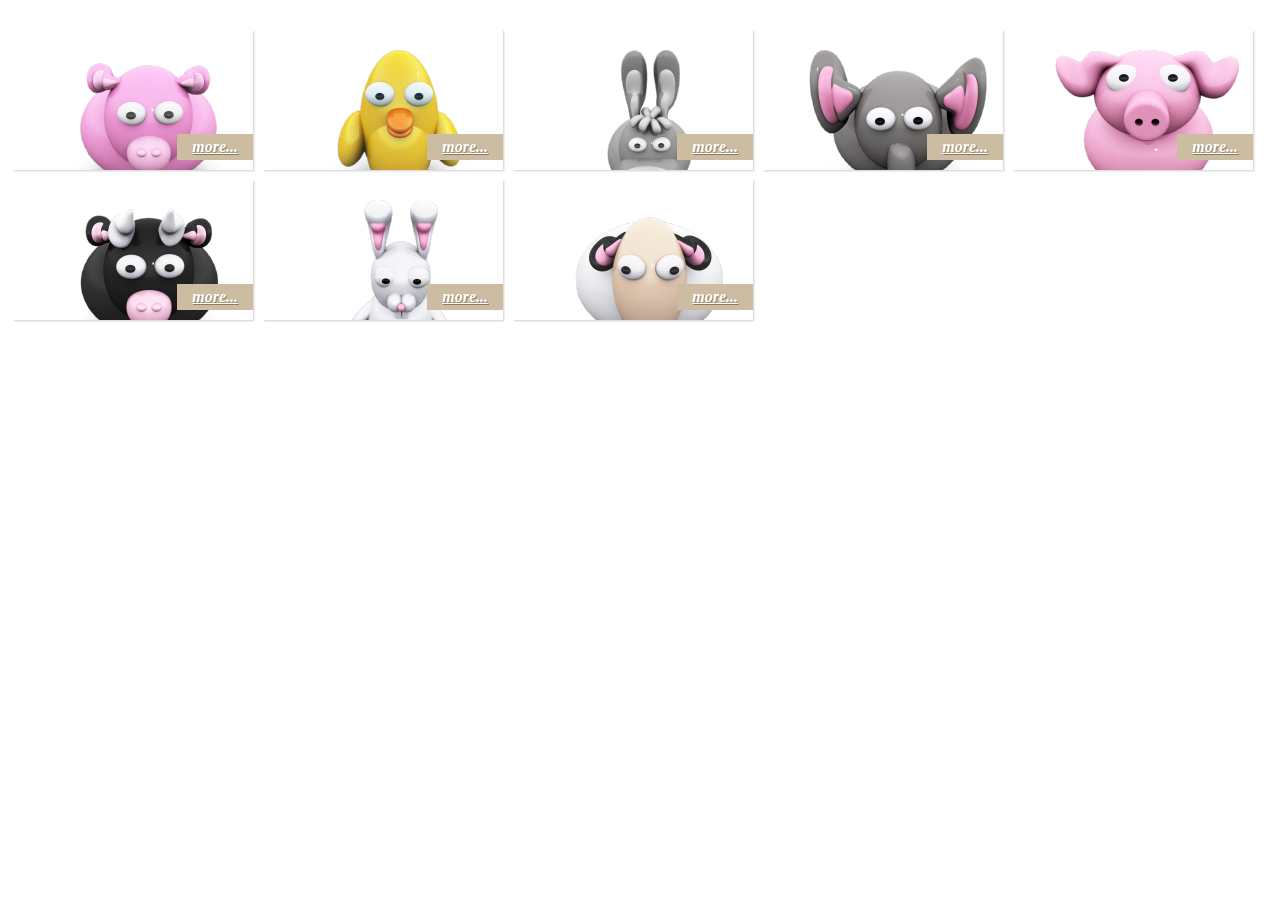
<file: modules/CircularContentCarousel/index.html>
<!DOCTYPE html>
<html lang="en">

<head>
	<title>Circular Content Carousel with jQuery</title>
	<meta charset="UTF-8" />
	<meta http-equiv="X-UA-Compatible" content="IE=edge,chrome=1">
	<meta name="viewport" content="width=device-width, initial-scale=1.0">
	<meta name="description" content="Circular Content Carousel with jQuery" />
	<meta name="keywords" content="jquery, conent slider, content carousel, circular, expanding, sliding, css3" />
	<meta name="author" content="Codrops" />
	<link rel="shortcut icon" href="../favicon.ico">
	<link rel="stylesheet" type="text/css" href="css/style.css" />
	<link rel="stylesheet" type="text/css" href="css/jquery.jscrollpane.css" media="all" />
	<link href='http://fonts.googleapis.com/css?family=PT+Sans+Narrow&v1' rel='stylesheet' type='text/css' />
	<link href='http://fonts.googleapis.com/css?family=Coustard:900' rel='stylesheet' type='text/css' />
	<link href='http://fonts.googleapis.com/css?family=Rochester' rel='stylesheet' type='text/css' />
</head>

<body>
	<div id="ca-container" class="ca-container">
		<div class="ca-wrapper">
			<div class="ca-item ca-item-1">
				<div class="ca-item-main">
					<div class="ca-icon"></div>
					<h3>Stop factory farming</h3>
					<h4>
						<span class="ca-quote">&ldquo;</span>
						<span>The greatness of a nation and its moral progress can be judged by the way in which its
							animals are treated.</span>
					</h4>
					<a href="#" class="ca-more">more...</a>
				</div>
				<div class="ca-content-wrapper">
					<div class="ca-content">
						<h6>Animals are not commodities</h6>
						<a href="#" class="ca-close">close</a>
						<div class="ca-content-text">
							<p>I am so happy, my dear friend, so absorbed in the exquisite sense of mere tranquil
								existence, that I neglect my talents. I should be incapable of drawing a single stroke
								at the present moment; and yet I feel that I never was a greater artist than now.</p>
							<p>When, while the lovely valley teems with vapour around me, and the meridian sun strikes
								the upper surface of the impenetrable foliage of my trees, and but a few stray gleams
								steal into the inner sanctuary, I throw myself down among the tall grass by the
								trickling stream;</p>
							<p>She packed her seven versalia, put her initial into the belt and made herself on the way.
							</p>
						</div>
						<ul>
							<li><a href="#">Read more</a></li>
							<li><a href="#">Share this</a></li>
							<li><a href="#">Become a member</a></li>
							<li><a href="#">Donate</a></li>
						</ul>
					</div>
				</div>
			</div>
			<div class="ca-item ca-item-2">
				<div class="ca-item-main">
					<div class="ca-icon"></div>
					<h3>Respect Life &amp; Rights</h3>
					<h4>
						<span class="ca-quote">&ldquo;</span>
						<span>I hold that the more helpless a creature, the more entitled it is to protection by man
							from the cruelty of man.</span>
					</h4>
					<a href="#" class="ca-more">more...</a>
				</div>
				<div class="ca-content-wrapper">
					<div class="ca-content">
						<h6>Would you eat your dog?</h6>
						<a href="#" class="ca-close">close</a>
						<div class="ca-content-text">
							<p>I am so happy, my dear friend, so absorbed in the exquisite sense of mere tranquil
								existence, that I neglect my talents. I should be incapable of drawing a single stroke
								at the present moment; and yet I feel that I never was a greater artist than now.</p>
							<p>When, while the lovely valley teems with vapour around me, and the meridian sun strikes
								the upper surface of the impenetrable foliage of my trees, and but a few stray gleams
								steal into the inner sanctuary, I throw myself down among the tall grass by the
								trickling stream;</p>
							<p>She packed her seven versalia, put her initial into the belt and made herself on the way.
							</p>
						</div>
						<ul>
							<li><a href="#">Read more</a></li>
							<li><a href="#">Share this</a></li>
							<li><a href="#">Become a member</a></li>
							<li><a href="#">Donate</a></li>
						</ul>
					</div>
				</div>
			</div>
			<div class="ca-item ca-item-3">
				<div class="ca-item-main">
					<div class="ca-icon"></div>
					<h3>Become 100% meat-free</h3>
					<h4>
						<span class="ca-quote">&ldquo;</span>
						<span>I feel that spiritual progress does demand at some stage that we should cease to kill our
							fellow creatures for the satisfaction of our bodily wants.</span>
					</h4>
					<a href="#" class="ca-more">more...</a>
				</div>
				<div class="ca-content-wrapper">
					<div class="ca-content">
						<h6>You can change the world</h6>
						<a href="#" class="ca-close">close</a>
						<div class="ca-content-text">
							<p>I am so happy, my dear friend, so absorbed in the exquisite sense of mere tranquil
								existence, that I neglect my talents. I should be incapable of drawing a single stroke
								at the present moment; and yet I feel that I never was a greater artist than now.</p>
							<p>When, while the lovely valley teems with vapour around me, and the meridian sun strikes
								the upper surface of the impenetrable foliage of my trees, and but a few stray gleams
								steal into the inner sanctuary, I throw myself down among the tall grass by the
								trickling stream;</p>
							<p>She packed her seven versalia, put her initial into the belt and made herself on the way.
							</p>
						</div>
						<ul>
							<li><a href="#">Read more</a></li>
							<li><a href="#">Share this</a></li>
							<li><a href="#">Become a member</a></li>
							<li><a href="#">Donate</a></li>
						</ul>
					</div>
				</div>
			</div>
			<div class="ca-item ca-item-4">
				<div class="ca-item-main">
					<div class="ca-icon"></div>
					<h3>Make a difference</h3>
					<h4>
						<span class="ca-quote">&ldquo;</span>
						<span>A man is but the product of his thoughts what he thinks, he becomes.</span>
					</h4>
					<a href="#" class="ca-more">more...</a>
				</div>
				<div class="ca-content-wrapper">
					<div class="ca-content">
						<h6>Think globally, act locally</h6>
						<a href="#" class="ca-close">close</a>
						<div class="ca-content-text">
							<p>I am so happy, my dear friend, so absorbed in the exquisite sense of mere tranquil
								existence, that I neglect my talents. I should be incapable of drawing a single stroke
								at the present moment; and yet I feel that I never was a greater artist than now.</p>
							<p>When, while the lovely valley teems with vapour around me, and the meridian sun strikes
								the upper surface of the impenetrable foliage of my trees, and but a few stray gleams
								steal into the inner sanctuary, I throw myself down among the tall grass by the
								trickling stream;</p>
							<p>She packed her seven versalia, put her initial into the belt and made herself on the way.
							</p>
						</div>
						<ul>
							<li><a href="#">Read more</a></li>
							<li><a href="#">Share this</a></li>
							<li><a href="#">Become a member</a></li>
							<li><a href="#">Donate</a></li>
						</ul>
					</div>
				</div>
			</div>
			<div class="ca-item ca-item-5">
				<div class="ca-item-main">
					<div class="ca-icon"></div>
					<h3>Say no to killing</h3>
					<h4>
						<span class="ca-quote">&ldquo;</span>
						<span>A weak man is just by accident. A strong but non-violent man is unjust by accident.</span>
					</h4>
					<a href="#" class="ca-more">more...</a>
				</div>
				<div class="ca-content-wrapper">
					<div class="ca-content">
						<h6>Animals have rights, too!</h6>
						<a href="#" class="ca-close">close</a>
						<div class="ca-content-text">
							<p>I am so happy, my dear friend, so absorbed in the exquisite sense of mere tranquil
								existence, that I neglect my talents. I should be incapable of drawing a single stroke
								at the present moment; and yet I feel that I never was a greater artist than now.</p>
							<p>When, while the lovely valley teems with vapour around me, and the meridian sun strikes
								the upper surface of the impenetrable foliage of my trees, and but a few stray gleams
								steal into the inner sanctuary, I throw myself down among the tall grass by the
								trickling stream;</p>
							<p>She packed her seven versalia, put her initial into the belt and made herself on the way.
							</p>
						</div>
						<ul>
							<li><a href="#">Read more</a></li>
							<li><a href="#">Share this</a></li>
							<li><a href="#">Become a member</a></li>
							<li><a href="#">Donate</a></li>
						</ul>
					</div>
				</div>
			</div>
			<div class="ca-item ca-item-6">
				<div class="ca-item-main">
					<div class="ca-icon"></div>
					<h3>Don't believe the lies</h3>
					<h4>
						<span class="ca-quote">&ldquo;</span>
						<span>An error does not become truth by reason of multiplied propagation, nor does truth become
							error because nobody sees it.</span>
					</h4>
					<a href="#" class="ca-more">more...</a>
				</div>
				<div class="ca-content-wrapper">
					<div class="ca-content">
						<h6>How essential is meat?</h6>
						<a href="#" class="ca-close">close</a>
						<div class="ca-content-text">
							<p>I am so happy, my dear friend, so absorbed in the exquisite sense of mere tranquil
								existence, that I neglect my talents. I should be incapable of drawing a single stroke
								at the present moment; and yet I feel that I never was a greater artist than now.</p>
							<p>When, while the lovely valley teems with vapour around me, and the meridian sun strikes
								the upper surface of the impenetrable foliage of my trees, and but a few stray gleams
								steal into the inner sanctuary, I throw myself down among the tall grass by the
								trickling stream;</p>
							<p>She packed her seven versalia, put her initial into the belt and made herself on the way.
							</p>
						</div>
						<ul>
							<li><a href="#">Read more</a></li>
							<li><a href="#">Share this</a></li>
							<li><a href="#">Become a member</a></li>
							<li><a href="#">Donate</a></li>
						</ul>
					</div>
				</div>
			</div>
			<div class="ca-item ca-item-7">
				<div class="ca-item-main">
					<div class="ca-icon"></div>
					<h3>Save the planet</h3>
					<h4>
						<span class="ca-quote">&ldquo;</span>
						<span>A small body of determined spirits fired by an unquenchable faith in their mission can
							alter the course of history.</span>
					</h4>
					<a href="#" class="ca-more">more...</a>
				</div>
				<div class="ca-content-wrapper">
					<div class="ca-content">
						<h6>Collateral damage?</h6>
						<a href="#" class="ca-close">close</a>
						<div class="ca-content-text">
							<p>I am so happy, my dear friend, so absorbed in the exquisite sense of mere tranquil
								existence, that I neglect my talents. I should be incapable of drawing a single stroke
								at the present moment; and yet I feel that I never was a greater artist than now.</p>
							<p>When, while the lovely valley teems with vapour around me, and the meridian sun strikes
								the upper surface of the impenetrable foliage of my trees, and but a few stray gleams
								steal into the inner sanctuary, I throw myself down among the tall grass by the
								trickling stream;</p>
							<p>She packed her seven versalia, put her initial into the belt and made herself on the way.
							</p>
						</div>
						<ul>
							<li><a href="#">Read more</a></li>
							<li><a href="#">Share this</a></li>
							<li><a href="#">Become a member</a></li>
							<li><a href="#">Donate</a></li>
						</ul>
					</div>
				</div>
			</div>
			<div class="ca-item ca-item-8">
				<div class="ca-item-main">
					<div class="ca-icon"></div>
					<h3>It's time to move on</h3>
					<h4>
						<span class="ca-quote">&ldquo;</span>
						<span>A nation's culture resides in the hearts and in the soul of its people.</span>
					</h4>
					<a href="#" class="ca-more">more...</a>
				</div>
				<div class="ca-content-wrapper">
					<div class="ca-content">
						<h6>Let's finally become humans</h6>
						<a href="#" class="ca-close">close</a>
						<div class="ca-content-text">
							<p>I am so happy, my dear friend, so absorbed in the exquisite sense of mere tranquil
								existence, that I neglect my talents. I should be incapable of drawing a single stroke
								at the present moment; and yet I feel that I never was a greater artist than now.</p>
							<p>When, while the lovely valley teems with vapour around me, and the meridian sun strikes
								the upper surface of the impenetrable foliage of my trees, and but a few stray gleams
								steal into the inner sanctuary, I throw myself down among the tall grass by the
								trickling stream;</p>
							<p>She packed her seven versalia, put her initial into the belt and made herself on the way.
							</p>
						</div>
						<ul>
							<li><a href="#">Read more</a></li>
							<li><a href="#">Share this</a></li>
							<li><a href="#">Become a member</a></li>
							<li><a href="#">Donate</a></li>
						</ul>
					</div>
				</div>
			</div>
		</div>
	</div>

	<script type="text/javascript" src="http://ajax.googleapis.com/ajax/libs/jquery/1.6.2/jquery.min.js"></script>
	<script type="text/javascript" src="js/jquery.easing.1.3.js"></script>
	<!-- the jScrollPane script -->
	<script type="text/javascript" src="js/jquery.mousewheel.js"></script>
	<script type="text/javascript" src="js/jquery.contentcarousel.js"></script>
	<script type="text/javascript">
		$('#ca-container').contentcarousel();
	</script>
</body>

</html>
</file>
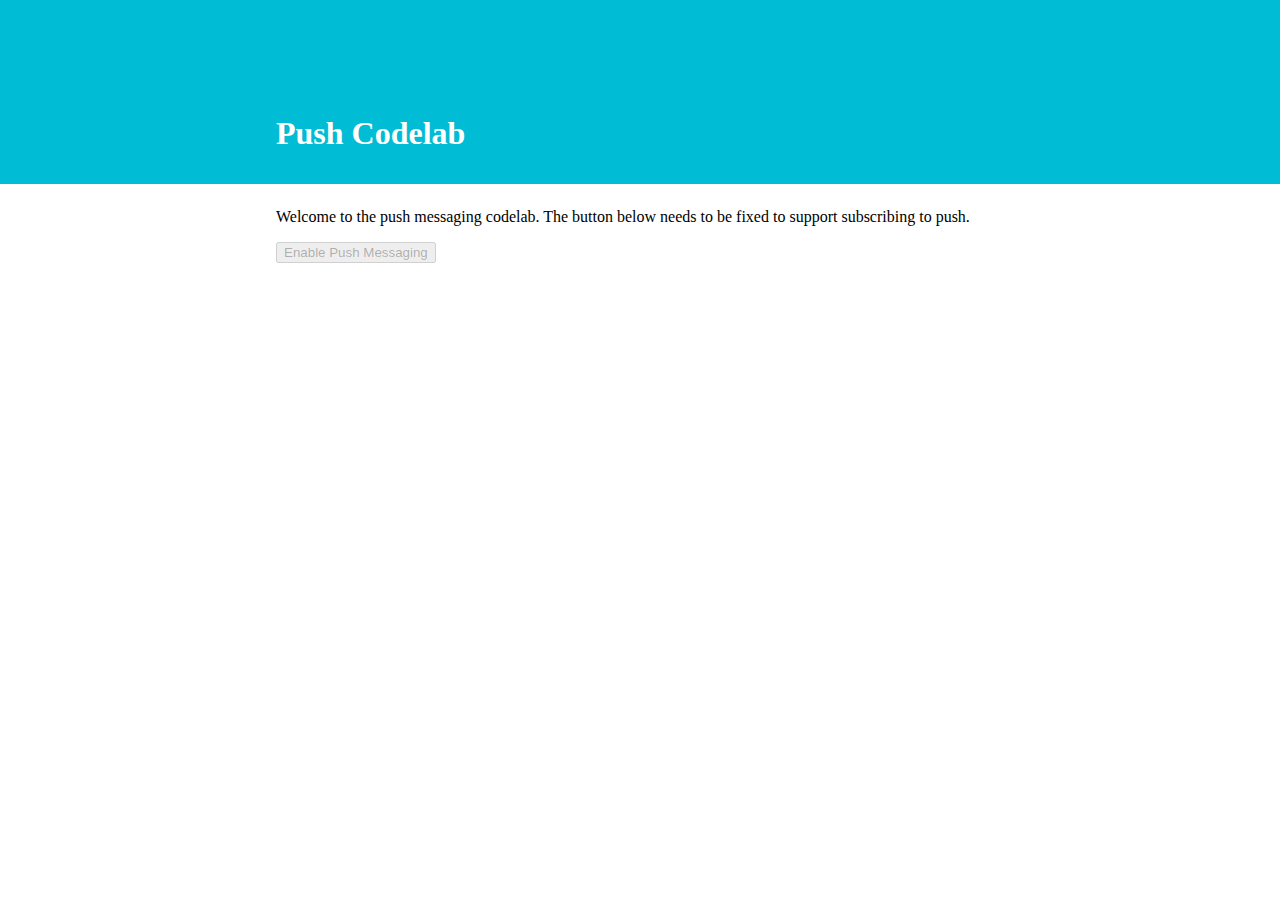
<file: js/web-push-codelab-master/app/index.html>
<!DOCTYPE html>
<html>
<head>
  <meta charset="utf-8">
  <meta http-equiv="X-UA-Compatible" content="IE=edge">
  <meta name="viewport" content="width=device-width, initial-scale=1.0">

  <title>Push Codelab</title>

  <link rel="stylesheet" href="https://fonts.googleapis.com/icon?family=Material+Icons">
  <link rel="stylesheet" href="https://code.getmdl.io/1.2.1/material.indigo-pink.min.css">
  <script defer src="https://code.getmdl.io/1.2.1/material.min.js"></script>
  <link rel="stylesheet" href="styles/index.css">
</head>

<body>

  <header>
    <h1>Push Codelab</h1>
  </header>

  <main>
    <p>Welcome to the push messaging codelab. The button below needs to be
    fixed to support subscribing to push.</p>
    <p>
      <button disabled class="js-push-btn mdl-button mdl-js-button mdl-button--raised mdl-js-ripple-effect">
        Enable Push Messaging
      </button>
    </p>
    <section class="subscription-details js-subscription-details is-invisible">
      <p>Once you've subscribed your user, you'd send their subscription to your
      server to store in a database so that when you want to send a message
      you can lookup the subscription and send a message to it.</p>
      <p>To simplify things for this code lab copy the following details
      into the <a href="https://web-push-codelab.glitch.me//">Push Companion
      Site</a> and it'll send a push message for you, using the application
      server keys on the site - so make sure they match.</p>
      <pre><code class="js-subscription-json"></code></pre>
    </section>
  </main>

  <script src="scripts/main.js"></script>

  <script src="https://code.getmdl.io/1.2.1/material.min.js"></script>
</body>
</html>
</file>
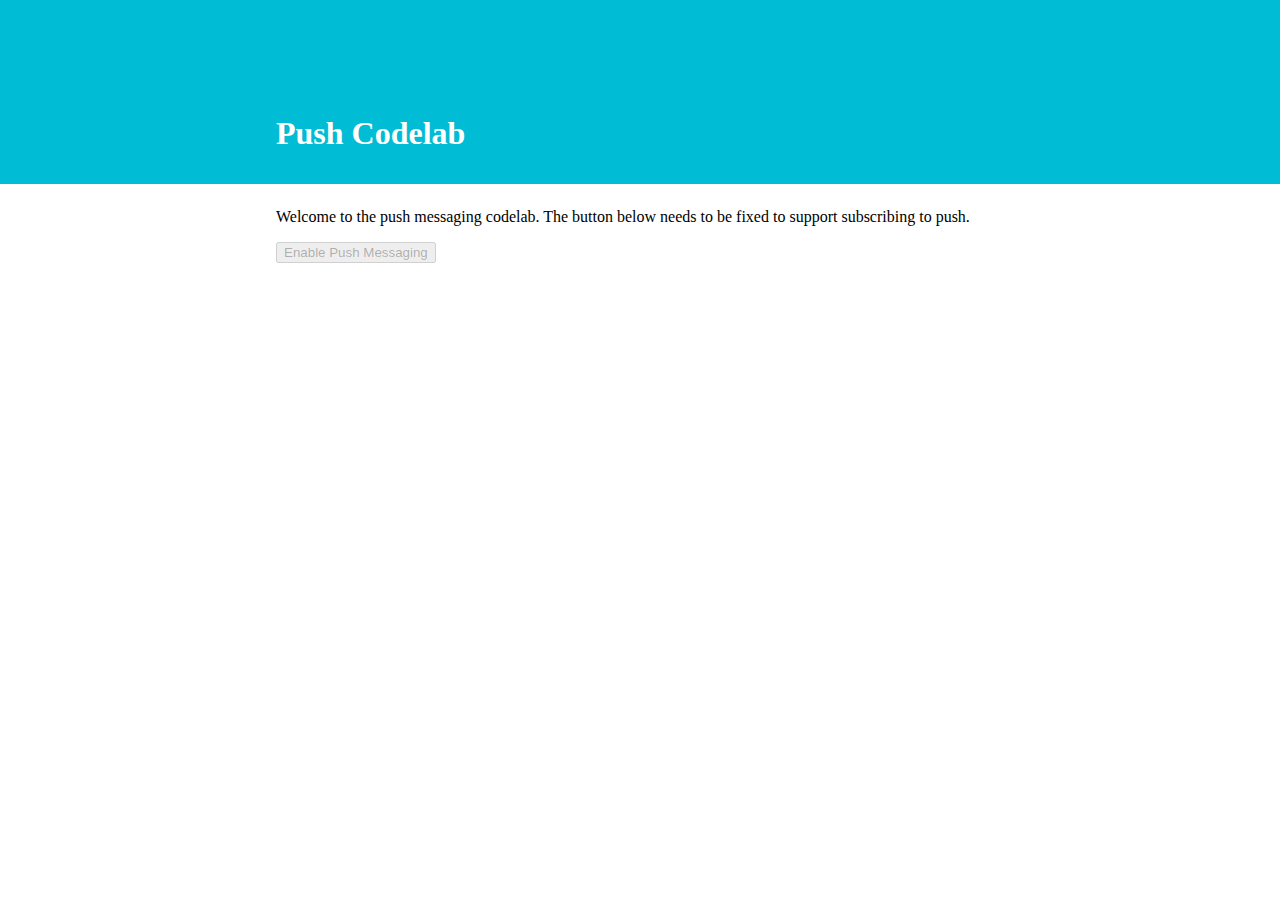
<file: js/web-push-codelab-master/completed/01-register-sw/index.html>
<!DOCTYPE html>
<html>
<head>
  <meta charset="utf-8">
  <meta http-equiv="X-UA-Compatible" content="IE=edge">
  <meta name="viewport" content="width=device-width, initial-scale=1.0">

  <title>Push Codelab</title>

  <link rel="stylesheet" href="https://fonts.googleapis.com/icon?family=Material+Icons">
  <link rel="stylesheet" href="https://code.getmdl.io/1.2.1/material.indigo-pink.min.css">
  <script defer src="https://code.getmdl.io/1.2.1/material.min.js"></script>
  <link rel="stylesheet" href="styles/index.css">
</head>

<body>

  <header>
    <h1>Push Codelab</h1>
  </header>

  <main>
    <p>Welcome to the push messaging codelab. The button below needs to be
    fixed to support subscribing to push.</p>
    <p>
      <button disabled class="js-push-btn mdl-button mdl-js-button mdl-button--raised mdl-js-ripple-effect">
        Enable Push Messaging
      </button>
    </p>
    <section class="subscription-details js-subscription-details is-invisible">
      <p>Once you've subscribed your user, you'd send their subscription to your
      server to store in a database so that when you want to send a message
      you can lookup the subscription and send a message to it.</p>
      <p>To simplify things for this code lab copy the following details
      into the <a href="https://web-push-codelab.glitch.me/">Push Companion
      Site</a> and it'll send a push message for you, using the application
      server keys on the site - so make sure they match.</p>
      <pre><code class="js-subscription-json"></code></pre>
    </section>
  </main>

  <script src="scripts/main.js"></script>

  <script src="https://code.getmdl.io/1.2.1/material.min.js"></script>
</body>
</html>
</file>
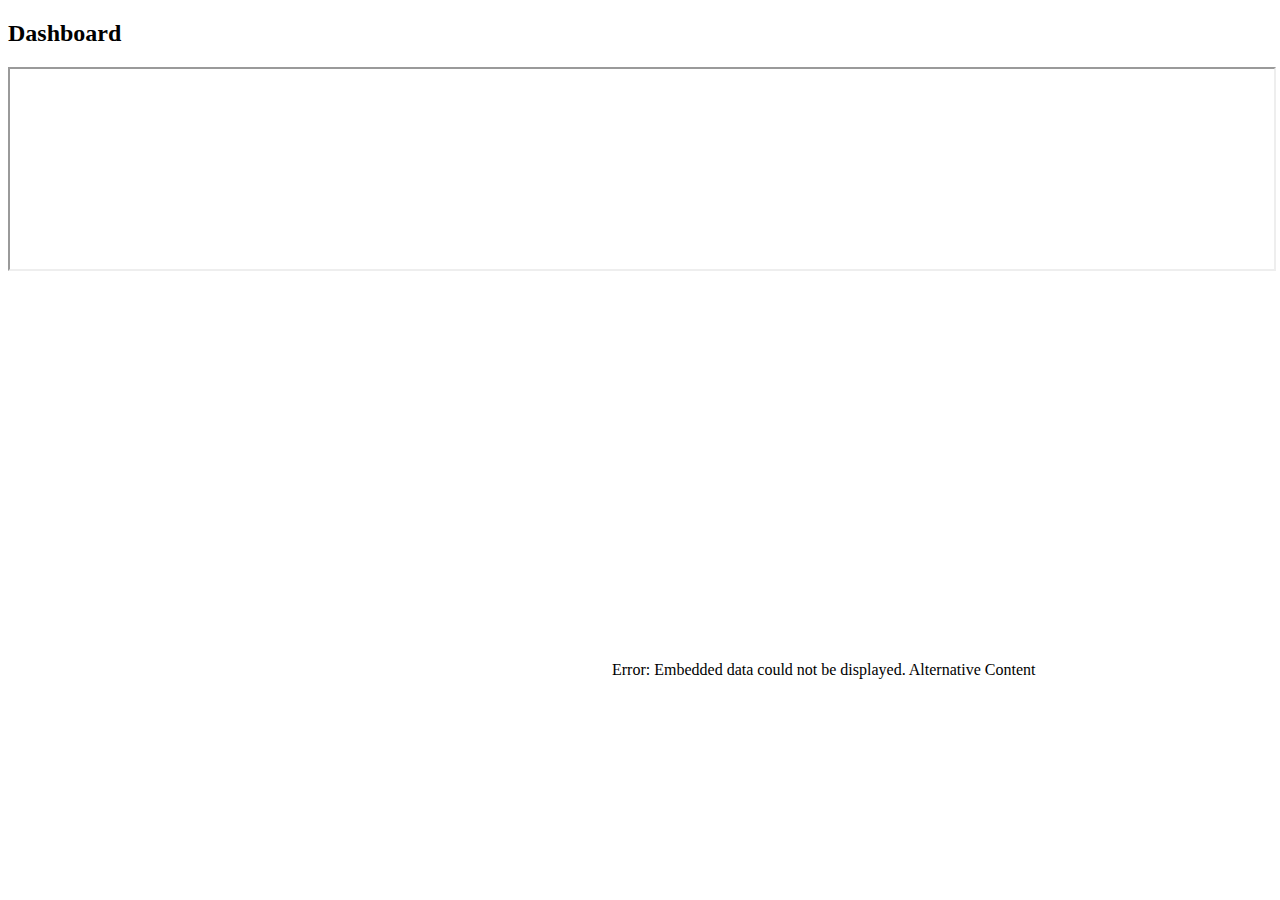
<file: p.html>
<!DOCTYPE html>
<html>
<body>

<h2>Dashboard</h2>

<iframe src="https://datastudio.google.com/open/11rWZWOstow191nxiySkhNs4aB4K9fr4l?usp=sharing" height="200" width="100%"></iframe>

<object data="https://datastudio.google.com/open/11rWZWOstow191nxiySkhNs4aB4K9fr4l?usp=sharing" width="600" height="400">
    <embed src="https://datastudio.google.com/open/11rWZWOstow191nxiySkhNs4aB4K9fr4l?usp=sharing" width="600" height="400"> </embed>
    Error: Embedded data could not be displayed.
</object>


<object data="https://datastudio.google.com/open/11rWZWOstow191nxiySkhNs4aB4K9fr4l?usp=sharing" width="400" height="300" type="text/html">
    Alternative Content
</object>


<embed src="https://datastudio.google.com/open/11rWZWOstow191nxiySkhNs4aB4K9fr4l?usp=sharing" width=200 height=200 onerror="alert('URL invalid !!');" />

<div id="displayDiv"></div>


<script>
	xhr = new XMLHttpRequest();
	xhr.onreadystatechange = function() {
	  if(xhr.readyState == 4 && xhr.status == 200) {
		document.getElementById('displayDiv').innerHTML = xhr.responseText;
	  }
	};
	xhr.open('GET', 'https://datastudio.google.com/open/11rWZWOstow191nxiySkhNs4aB4K9fr4l?usp=sharing', true);
	xhr.send();
</script>

</body>
</html>
</file>
<file: modules/CircularContentCarousel/css/style.css>
/* Circular Content Carousel Style */
.ca-container {
    position: relative;
    margin: 25px auto 20px auto;
    /*width: 85%;*/
    height: 250px;
}

.ca-wrapper {
    width: 100%;
    height: 100%;
    position: relative;
}

.ca-item {
    position: relative;
    float: left;
    width: 250px;
    height: 150px;
    text-align: center;
}

.ca-more {
    position: absolute;
    bottom: 10px;
    right: 0px;
    padding: 4px 15px;
    font-weight: bold;
    background: #ccbda2;
    text-align: center;
    color: white;
    font-family: "Georgia", "Times New Roman", serif;
    font-style: italic;
    text-shadow: 1px 1px 1px #897c63;
}

.ca-close {
    position: absolute;
    top: 10px;
    right: 10px;
    background: #fff url(../images/cross.png) no-repeat center center;
    width: 27px;
    height: 27px;
    text-indent: -9000px;
    outline: none;
    -moz-box-shadow: 1px 1px 2px rgba(0, 0, 0, 0.2);
    -webkit-box-shadow: 1px 1px 2px rgba(0, 0, 0, 0.2);
    box-shadow: 1px 1px 2px rgba(0, 0, 0, 0.2);
    opacity: 0.7;
}

.ca-close:hover {
    opacity: 1.0;
}

.ca-item-main {
    padding: 20px;
    position: absolute;
    top: 5px;
    left: 5px;
    right: 5px;
    bottom: 5px;
    background: #fff;
    overflow: hidden;
    -moz-box-shadow: 1px 1px 2px rgba(0, 0, 0, 0.2);
    -webkit-box-shadow: 1px 1px 2px rgba(0, 0, 0, 0.2);
    box-shadow: 1px 1px 2px rgba(0, 0, 0, 0.2);
}

.ca-icon {
    width: 233px;
    height: 189px;
    position: relative;
    margin: 0 auto;
    background: transparent url(../images/animal1.png) no-repeat center center;
}

.ca-item-2 .ca-icon {
    background-image: url(../images/animal2.png);
}

.ca-item-3 .ca-icon {
    background-image: url(../images/animal3.png);
}

.ca-item-4 .ca-icon {
    background-image: url(../images/animal4.png);
}

.ca-item-5 .ca-icon {
    background-image: url(../images/animal5.png);
}

.ca-item-6 .ca-icon {
    background-image: url(../images/animal6.png);
}

.ca-item-7 .ca-icon {
    background-image: url(../images/animal7.png);
}

.ca-item-8 .ca-icon {
    background-image: url(../images/animal8.png);
}

.ca-item h3 {
    font-family: 'Coustard', sans-serif;
    text-transform: uppercase;
    font-size: 30px;
    color: #000;
    margin-bottom: 20px;
    height: 85px;
    text-align: center;
    text-shadow: 0px 1px 1px #e4ebe9;
}

.ca-item h4 {
    font-family: "Georgia", "Times New Roman", serif;
    font-style: italic;
    font-size: 12px;
    text-align: left;
    border-left: 10px solid #b0ccc6;
    padding-left: 10px;
    line-height: 24px;
    margin: 10px;
    position: relative;
}

.ca-item h4 span {
    text-indent: 40px;
    display: block;
}

.ca-item h4 span.ca-quote {
    color: #f4eee3;
    font-size: 100px;
    position: absolute;
    top: 20px;
    left: 0px;
    text-indent: 0px;
}

.ca-content-wrapper {
    background: #b0ccc6;
    position: absolute;
    width: 0px;
    /* expands to width of the wrapper minus 1 element */
    height: 440px;
    top: 5px;
    text-align: left;
    z-index: 10000;
    overflow: hidden;
}

.ca-content {
    width: 660px;
    overflow: hidden;
}

.ca-content-text {
    font-size: 14px;
    font-style: italic;
    font-family: "Georgia", "Times New Roman", serif;
    margin: 10px 20px;
    padding: 10px 20px;
    line-height: 24px;
}

.ca-content-text p {
    padding-bottom: 5px;
}

.ca-content h6 {
    margin: 25px 20px 0px 35px;
    font-size: 32px;
    padding-bottom: 5px;
    color: #000;
    font-family: 'Coustard', sans-serif;
    color: #60817a;
    border-bottom: 2px solid #99bcb4;
    text-shadow: 1px 1px 1px #99BCB4;
}

.ca-content ul {
    margin: 20px 35px;
    height: 30px;
}

.ca-content ul li {
    float: left;
    margin: 0px 2px;
}

.ca-content ul li a {
    color: #fff;
    background: #000;
    padding: 3px 6px;
    font-size: 14px;
    font-family: "Georgia", "Times New Roman", serif;
    font-style: italic;
}

.ca-content ul li a:hover {
    background: #fff;
    color: #000;
    text-shadow: none;
}

.ca-nav span {
    width: 25px;
    height: 38px;
    background: transparent url(../images/arrows.png) no-repeat top left;
    position: absolute;
    top: 50%;
    margin-top: -19px;
    left: 0px;
    text-indent: -9000px;
    opacity: 0.7;
    cursor: pointer;
    z-index: 100;
}

.ca-nav span.ca-nav-next {
    background-position: top right;
    left: auto;
    right: 0px;
}

.ca-nav span:hover {
    opacity: 1.0;
}
</file>
<file: js/web-push-codelab-master/app/styles/index.css>
html {
  height: 100%;
}

html, body {
  width: 100%;
  padding: 0;
  margin: 0;
}

body {
  min-height: auto;
  box-sizing: border-box;
}

header {
  padding: 115px 0 32px 0;
  background-color: #00bcd4;
  color: white;
}

main, header > h1 {
  padding: 0 16px;
  max-width: 760px;
  box-sizing: border-box;
  margin: 0 auto;
}

main {
  margin: 24px auto;
  box-sizing: border-box;
}

pre {
  white-space: pre-wrap;
  background-color: #EEEEEE;
  padding: 16px;
}

pre code {
  word-break: break-word;
}

.is-invisible {
  opacity: 0;
}

.subscription-details {
  transition: opacity 1s;
}

@media (max-width: 600px) {
  header > h1 {
    font-size: 36px;
  }
}
</file>
<file: js/web-push-codelab-master/completed/01-register-sw/styles/index.css>
html {
  height: 100%;
}

html, body {
  width: 100%;
  padding: 0;
  margin: 0;
}

body {
  min-height: auto;
  box-sizing: border-box;
}

header {
  padding: 115px 0 32px 0;
  background-color: #00bcd4;
  color: white;
}

main, header > h1 {
  padding: 0 16px;
  max-width: 760px;
  box-sizing: border-box;
  margin: 0 auto;
}

main {
  margin: 24px auto;
  box-sizing: border-box;
}

pre {
  white-space: pre-wrap;
  background-color: #EEEEEE;
  padding: 16px;
}

pre code {
  word-break: break-word;
}

.is-invisible {
  opacity: 0;
}

.subscription-details {
  transition: opacity 1s;
}

@media (max-width: 600px) {
  header > h1 {
    font-size: 36px;
  }
}
</file>
